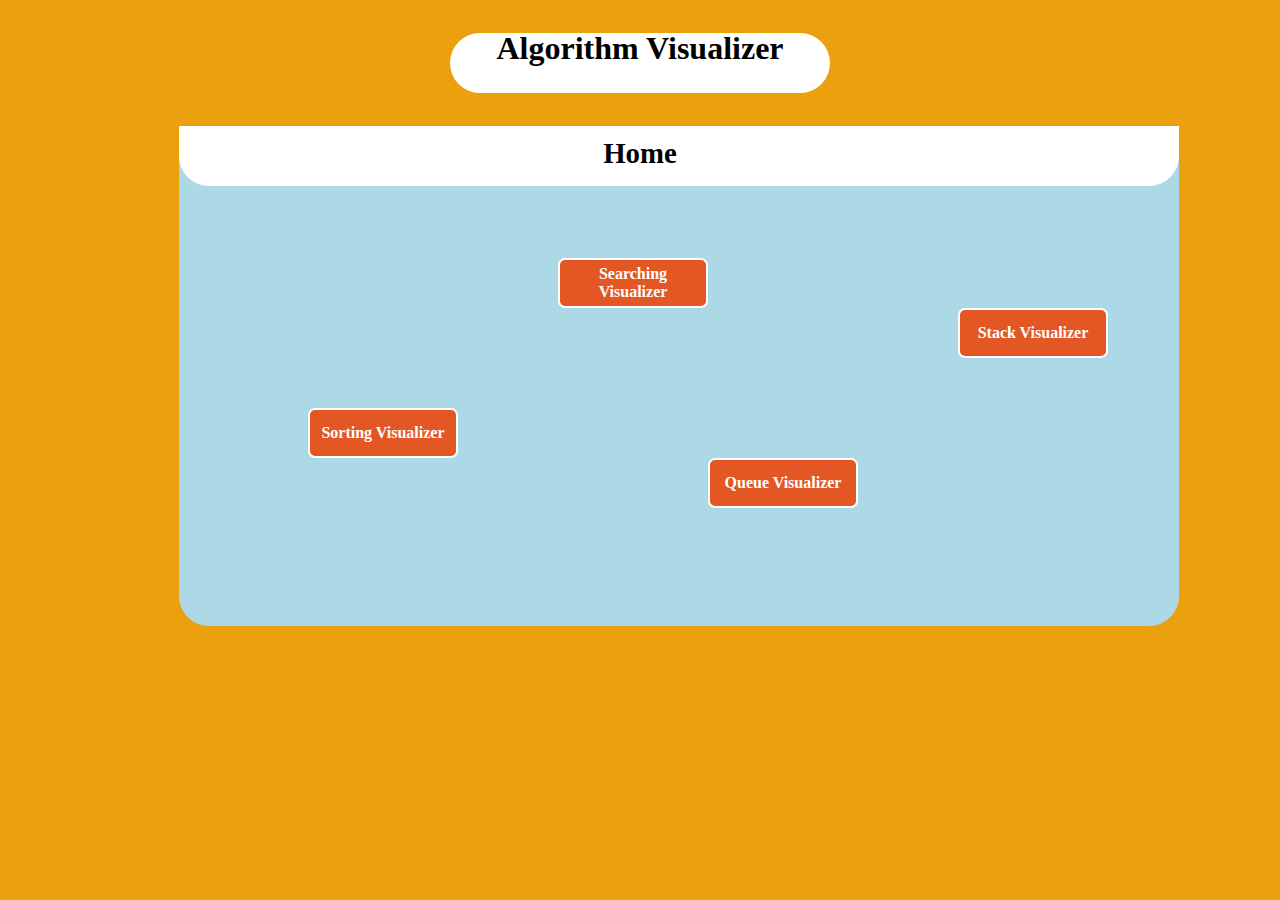
<file: index.html>
<!DOCTYPE html>
<html lang="en">

<head>
    <meta charset="UTF-8">
    <meta name="viewport" content="width=device-width, initial-scale=1.0">
    <title>Algorithm Visualizer</title>
    <link rel="stylesheet" href="style.css">
</head>

<body   link="white" vlink="white" alink="white">
    <h1>Algorithm Visualizer</h1>
    <div class="header-box"> </div>
    <div class="body-box"></div>
    <h2><big>Home</big></h2>

    <div class="buttons">

        <div class="button-sorting"><button class="button_shape"><a href="page2.html">Sorting Visualizer</button></a>
        </div>
        <div class="button-searching"><button class="button_shape"><a href="page3.html">Searching
                    Visualizer</button></a></div>
        <div class="button-queue"><button class="button_shape"><a href="page4.html">Queue Visualizer</button></a></div>
        <div class="button-stack"><button class="button_shape"><a href="page5.html">Stack Visualizer</button></a></div>

        <div class="box3"></div>
    </div>
</body>

</html>
</file>
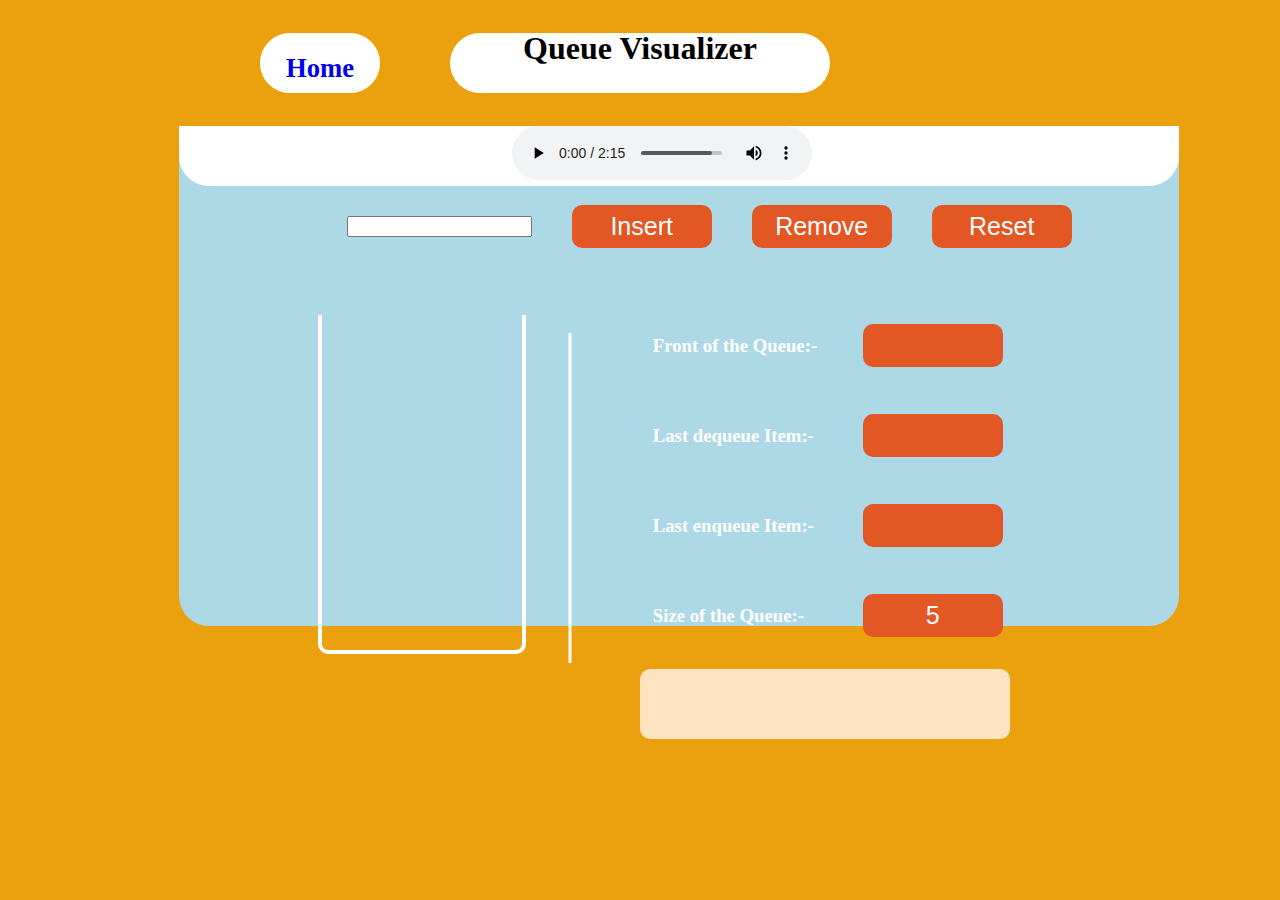
<file: page4.html>
<!DOCTYPE html>
<html lang="en">
<head>
    <meta charset="UTF-8">
    <meta name="viewport" content="width=device-width, initial-scale=1.0">
    <title>Queue Visualizer</title>
    <link rel="stylesheet" href="style.css">
</head>
</head>
<body>
    <h1>Queue Visualizer</h1>
    <button class="Home-Button" ><a href="index.html"><h1>Home</h1></a> </button>
    <div class = "header-box">  </div>
    <audio  class="song"controls autoplay loop>
        <source src="Spongebob Squarepants - Ending.mp3" type="audio/mpeg">
    </audio>
    <div class="body-box">
        
        <div class="container-header">
            <input type="number" class="text" required>
            <button class="push">Insert</button>
            <button class="pop ">Remove</button>
            <button class="reset">Reset</button>
        </div>
    </div>
    
        <div class="stack"> </div>
        <div class="main-stack-bucket"></div>

        <div class="info">
            <div class="sec1">
                <h3>Front of the Queue:-</h3>
                <button class="box"></button>
            </div>
            <div class="sec2">
                <h3>Last dequeue Item:-</h3>
                <button class="box"></button>
            </div>
            <div class="sec3">
                <h3>Last enqueue Item:-</h3>
                <button class="box"></button>
            </div>
            <div class="sec4">
                <h3>Size of the Queue:-</h3>
                <button class="box">5</button>
            </div>
            <div class="massage-box">
                <div class="massage"></div>
            </div>

    <div class="box3"></div>
    <script src="queue.js"></script>
</body>
</html>
</file>
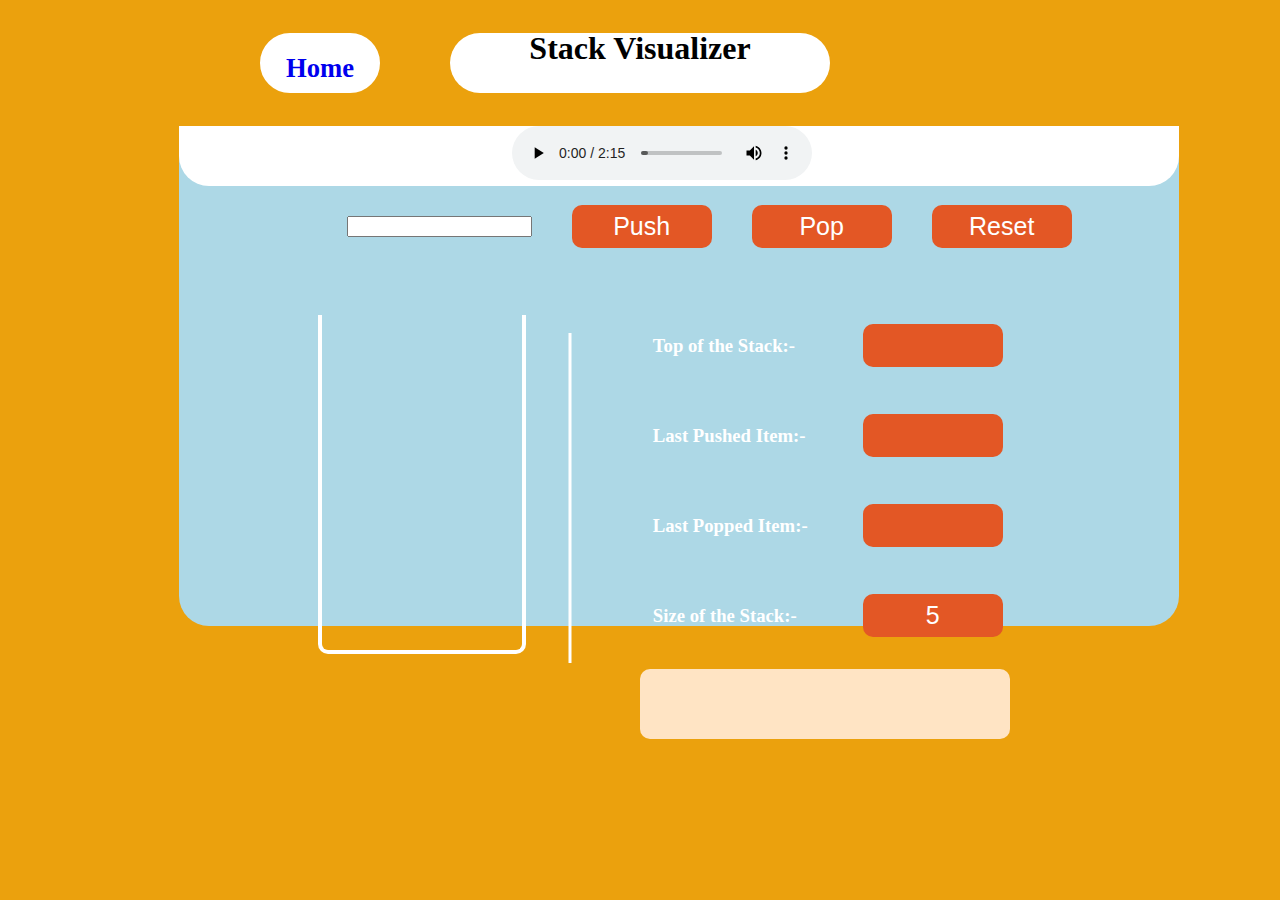
<file: page5.html>
<!DOCTYPE html>
<html lang="en">
<head>
    <meta charset="UTF-8">
    <meta name="viewport" content="width=device-width, initial-scale=1.0">
    <title>Stack Visualizer</title>
    <link rel="stylesheet" href="style.css">
</head>

<body>
    <h1>Stack Visualizer</h1>
    <button class="Home-Button" ><a href="index.html"><h1>Home</h1></a> </button>
    <div class = "header-box">  </div>
    <audio  class="song"controls autoplay loop>
        <source src="Spongebob Squarepants - Ending.mp3" type="audio/mpeg">
        
    </audio>
    <div class="body-box">
        
        <div class="container-header">
            <input type="number" class="text" required>
            <button class="push">Push</button>
            <button class="pop ">Pop</button>
            <button class="reset">Reset</button>
        </div>
    </div>
    
        <div class="stack"> </div>
        <div class="main-stack-bucket"></div>

        <div class="info">
            <div class="sec1">
                <h3>Top of the Stack:-</h3>
                <button class="box"></button>
            </div>
            <div class="sec2">
                <h3>Last Pushed Item:-</h3>
                <button class="box"></button>
            </div>
            <div class="sec3">
                <h3>Last Popped Item:-</h3>
                <button class="box"></button>
            </div>
            <div class="sec4">
                <h3>Size of the Stack:-</h3>
                <button class="box">5</button>
            </div>
            <div class="massage-box">
                <div class="massage"></div>
            </div>
     </div>
    <div class="box3"></div>
    <script src="stack.js"></script>
</body>
</html>
</file>
<file: style.css>
body {
  background-color: rgba(235, 161, 13, 1);
}

.button {
  z-index: 2;
}

.buttons a{
  text-decoration:none;
}

h1 {
  text-align: center;
  position: absolute;
  top: 1%;
  left: 50%;
  transform: translateX(-50%);
  font-weight: bold
}

.Home-Button {
  width: 120px;
  height: 60px;
  background-color: #ffffff;
  border-radius: 50px;
  position: absolute;
  top: 7%;
  left: 25%;
  border: 2px solid white;
  transform: translate(-50%, -50%);
  z-index: 1;
  font-weight: bold;
  font-family: Georgia, 'Times New Roman', Times, serif;
}

h2 {
  text-align: center;
  position: absolute;
  top: 13%;
  left: 50%;
  transform: translateX(-50%);
  font-weight: bold;
  z-index: 1;

}

.button_shape {
  width: 150px;
  height: 50px;
  background-color: #e35725;
  border-radius: 7px;
  border: 2px solid white;
  color: white;
  font-weight: bold;
  font-family: Georgia, 'Times New Roman', Times, serif;
  font-size:medium;
}

.body-box {
  width: 1000px;
  height: 500px;
  top: 14%;
  left: 14%;
  position: absolute;
  background-color: #add8e6;
  border-radius: 0px 0px 30px 30px;
}

.box3 {
  width: 1000px;
  height: 60px;
  top: 14%;
  left: 14%;
  position: absolute;
  background-color: #ffffff;
  border-radius: 0px 0px 30px 30px;
}

.header-box {
  width: 380px;
  height: 60px;
  background-color: #ffffff;
  border-radius: 50px;
  position: absolute;
  top: 7%;
  left: 50%;
  transform: translate(-50%, -50%);
  z-index: -1;

}

.buttons {
  display: flex;
  font-family: poppins;
}

.button-sorting {
  z-index: 2;
  margin-top: 400px;
  margin-left: 300px;
}

.button-searching {
  z-index: 2;
  margin-top: 250px;
  margin-left: 100px;
}

.button-queue {
  z-index: 2;
  margin-top: 450px;
  margin-left: 0px;
}

.button-stack {
  z-index: 2;
  margin-top: 300px;
  margin-left: 100px;
}

.container-header {
  height: 80px;
  width: 100%;
  display: flex;
  justify-content: center;
  align-items: center;
  gap: 40px;
  margin-bottom: 30px;
  margin-top: 60px;
  position: absolute;
  left: 3%;
}

.push,
.pop,
.reset,
.box {
  height: 43px;
  width: 140px;
  font-size: 25px;
  background-color: #e35725;
  color: white;
  border-radius: 10px;
  cursor: pointer;
  transition: 0.5s;
  border: none;
}

/*line*/
.stack {
  width: 500px;
  height: 330px;
  display: flex;
  align-items: center;
  border-width: 0 3px 0 0;
  border-color: rgb(255, 255, 255);
  border-style: solid;
  z-index: 2;
  position: absolute;
  top: 37%;
  left: 25%;
  transform: translateX(-50%);
}

.main-stack-bucket {
  height: 330px;
  width: 200px;
  border-width: 0 4px 4px 4px;
  border-color: white;
  border-style: solid;
  border-radius: 0 0 10px 10px;
  display: flex;
  justify-content: end;
  align-items: center;
  flex-direction: column-reverse;
  gap: 5px;
  padding-bottom: 5px;
  position: absolute;
  top: 35%;
  left: 33%;
  transform: translateX(-50%);
  z-index: 1
}

.ele {
  height: 80px;
  width: 170px;
  background-color: #e35725;
  color: white;
  border: 4px black solid;
  border-radius: 10px;
  font-size: 25px;
  display: flex;
  justify-content: center;
  align-items: center;
}

.ele-add {
  animation: pushAnimation 0.3s infinite linear;
}

.ele-remove {
  animation: popAnimation 0.3s infinite linear;
}

@keyframes pushAnimation {
  0% {
    background-color: #e35725;
  }

  100% {
    background-color: rgb(255, 172, 17);
  }
}

@keyframes popAnimation {
  0% {
    background-color: #e35725;
  }

  100% {
    background-color: rgb(126, 65, 34);
  }
}

.info {
  height: 470px;
  width: 500px;
  padding-left: 20px;
}

[class^="sec"] {
  display: flex;
  width: 350px;
  align-items: center;
  gap: 10px;
  margin-top: 10px;
  color: white;
  justify-content: space-between;
  position: absolute;
  left: 51%;
}

.sec1 {
  top: 34%;
}

.sec2 {
  top: 44%;
}

.sec3 {
  top: 54%;
}

.sec4 {
  top: 64%;
}

.massage {
  height: 160px;
  display: flex;
  align-items: center;
  justify-content: center;
  font-size: 30px;
}

.massage-box {
  height: 50px;
  width: 350px;
  margin-top: 30px;
  padding: 10px;
  border-radius: 10px;
  background-color: bisque;
  display: flex;
  flex-direction: column;
  justify-content: space-between;
  position: absolute;
  top: 71%;
  left: 50%;
}

.error-massage {
  animation: errorMassage 0.4s infinite linear;
}

.song {
  top: 14%;
  left: 40%;
  position: absolute;
  z-index: 1;
}

.song2 {
  top: 3%;
  left: 65%;
  position: absolute;
  z-index: 1;
}

.song3 {
  top: 3%;
  left: 65%;
  position: absolute;
  z-index: 1;
}

.search-search {
  top: 18%;
  left: 20%;
  position: absolute;
  z-index: 1;
  font-weight: bolder;

}

.linear-button,
.binary-button,
.new-array {
  height: 40px;
  width: 120px;
  background-color: #e35725;
  color: white;
  font-size: 23px;
  border: none;
  border-radius: 5px;
  margin: 5px;
}

.two-option-button {
  display: flex;
  justify-content: center;
  margin-top: 20px;
  position: absolute;
  top: 12%;
  left: 56%;
  z-index: 1;
}

.array-boxes {
  display: inline-flex;
  justify-content: center;
  align-items: center;
  width: 50px;
  height: 50px;
  background-color: #3498db;
  color: white;
  margin: 5px;
  border-radius: 5px;
  font-weight: bold;
  z-index: 1;
}


#array {
  display: flex;
  gap: 4px;
  margin: 2%;
  position: absolute;
  top: 39%;
  left: 14%;
  justify-content: space-evenly;
  align-items: flex-end;
}

.block {
  width: 32px;

  height: 50px;

  background-color: #6b5b95;
  display: flex;
  align-items: flex-end;

  justify-content: center;

}

.block_id {
  color: black;
}

#text {
  position: absolute;
  top: 25%;
  left: 19%;
  height: 35px;
  width: 100px;
  background-color: #e35725;
  color: white;
  font-size: 15px;
  border: none;
  border-radius: 5px;
  margin: 5px;
  padding-top: 10px;

  padding-bottom: 10px;

  text-align: center;
}

.five-option-button {
  display: flex;
  justify-content: center;
  margin-top: 20px;
  position: absolute;
  top: 12%;
  left: 35%;
  z-index: 1;
}

.five-option-button new-array {
  height: 40px;
  width: 120px;
  background-color: #e35725;
  color: white;
  font-size: 23px;
  border: none;
  border-radius: 5px;
  margin: 5px;
}

.selection,
.insertion,
.bubble {
  height: 40px;
  width: 120px;
  background-color: #e35725;
  color: white;
  font-size: 23px;
  border: none;
  border-radius: 5px;
  margin: 5px;
}
</file>
